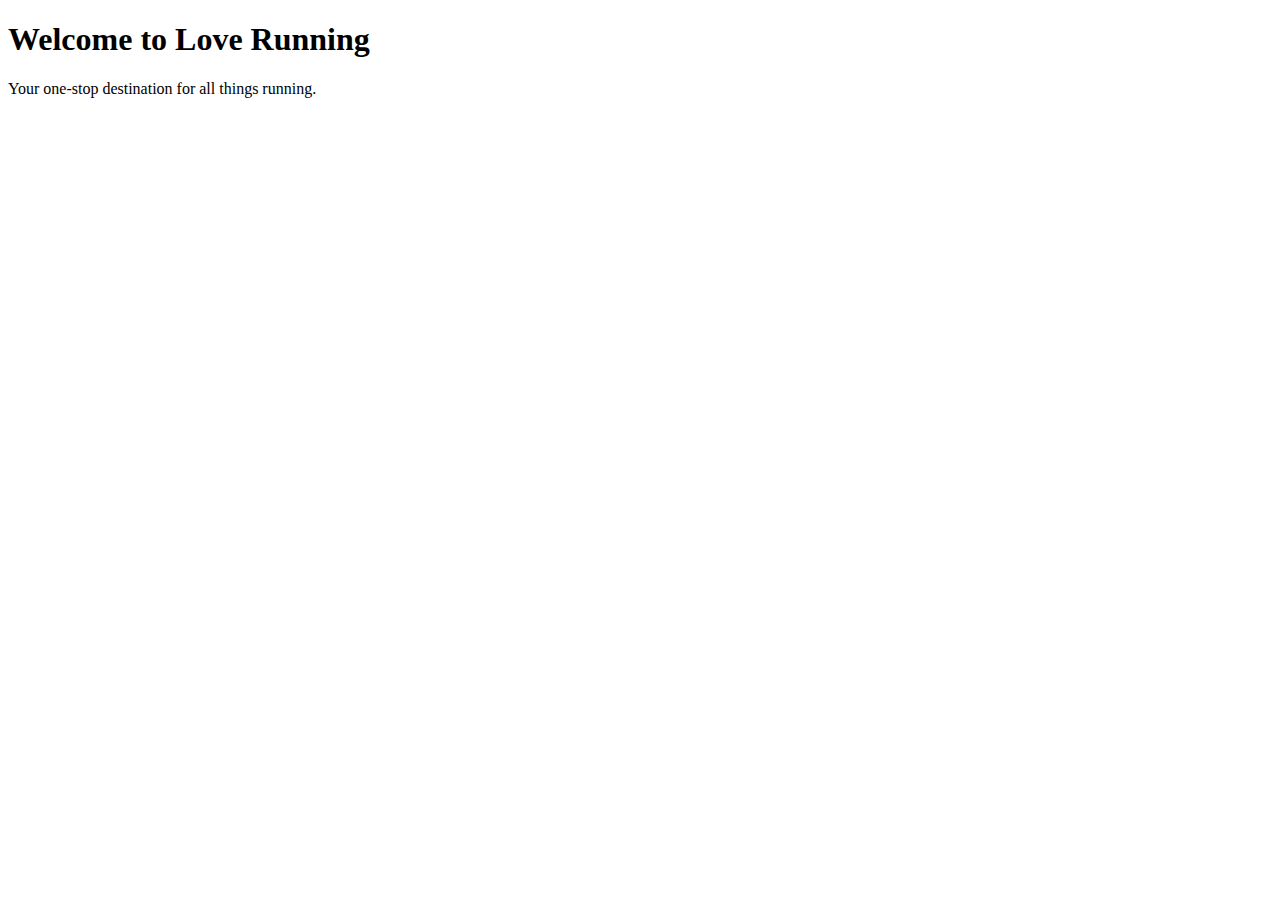
<file: love-running/index.html>
<!DOCTYPE html>
<html lang="en">
<head>
    <meta charset="UTF-8">
    <meta name="viewport" content="width=device-width, initial-scale=1.0">
    <title>Love Running</title>
    <!-- Favicon -->
     <link rel="apple-touch-icon" sizes="180x180" href="assets/favicon/apple-touch-icon.png">
  <link rel="icon" type="image/png" sizes="32x32" href="assets/favicon/favicon-32x32.png">
  <link rel="icon" type="image/png" sizes="16x16" href="assets/favicon/favicon-16x16.png">
    <link rel="icon" type="image/x-icon" href="favicon.ico">
</head>
<body>
    <h1>Welcome to Love Running</h1>
    <p>Your one-stop destination for all things running.</p>
</body>
</html>
</file>
